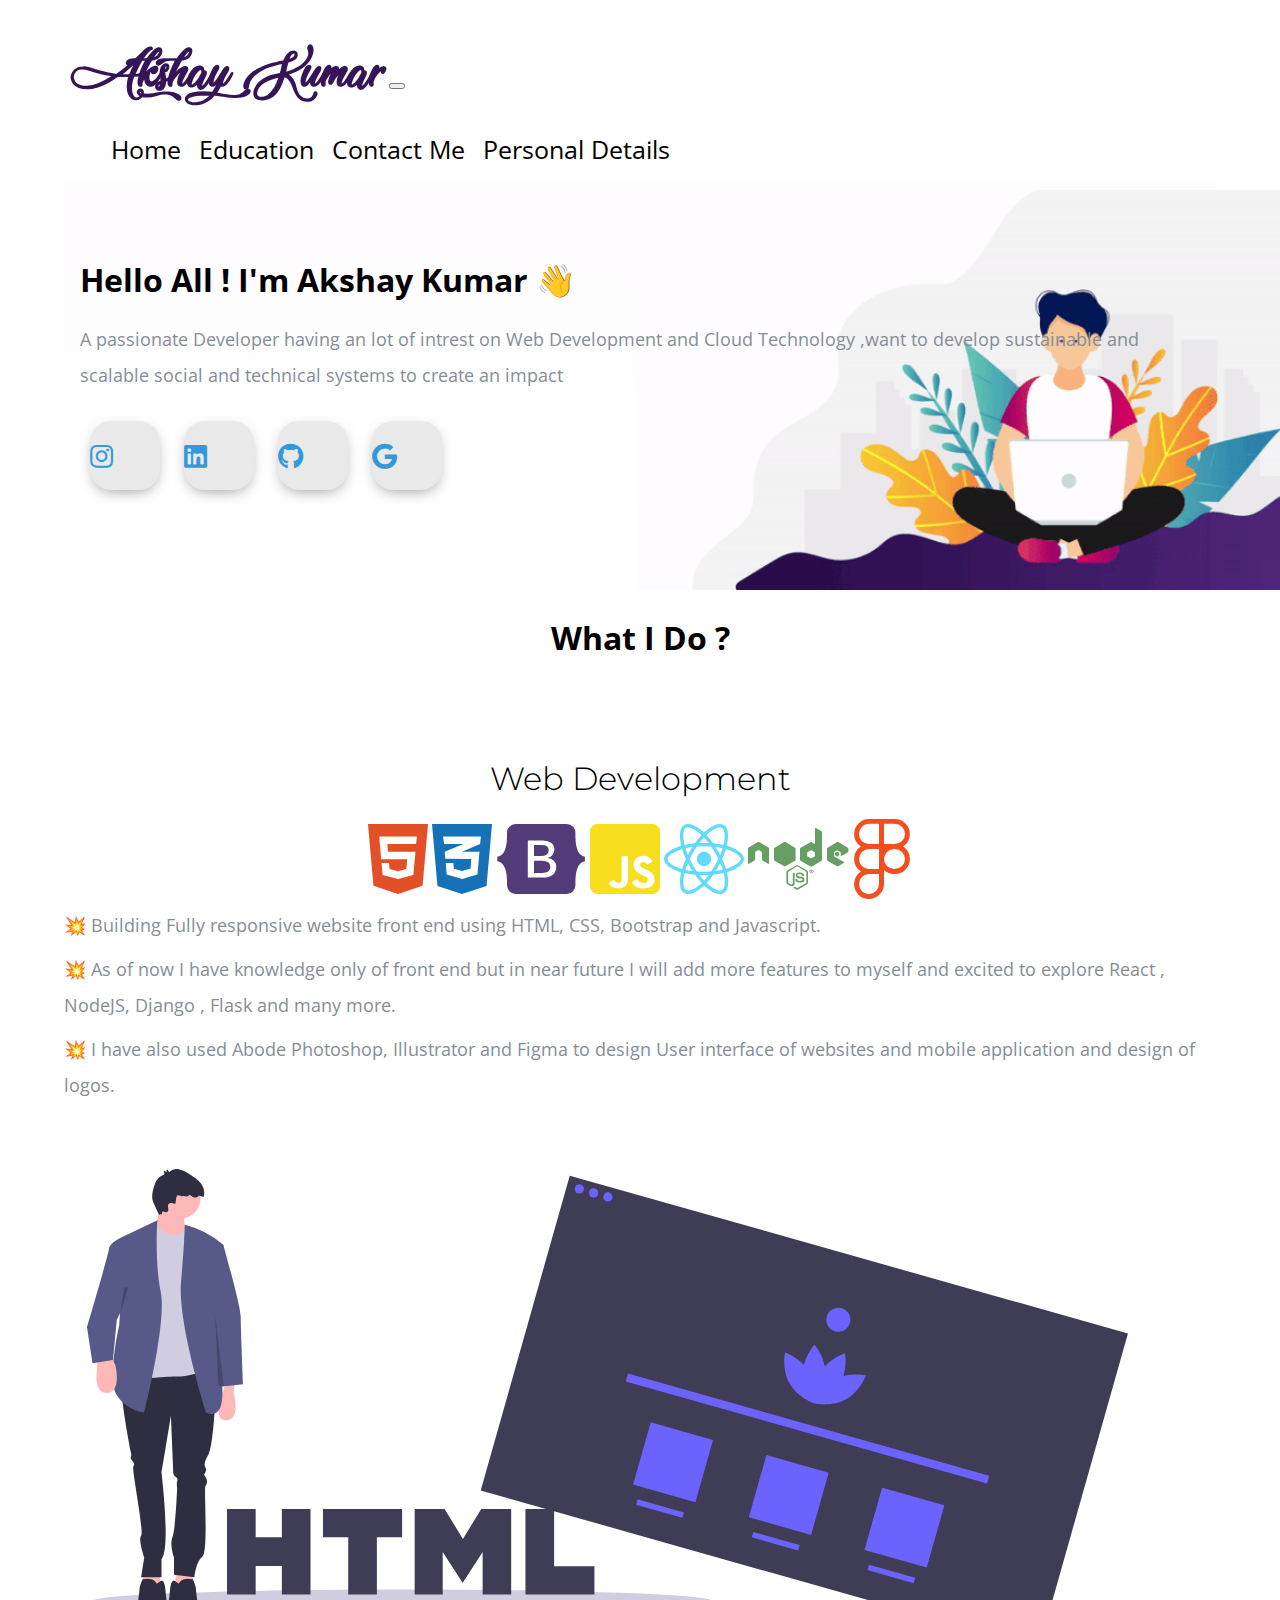
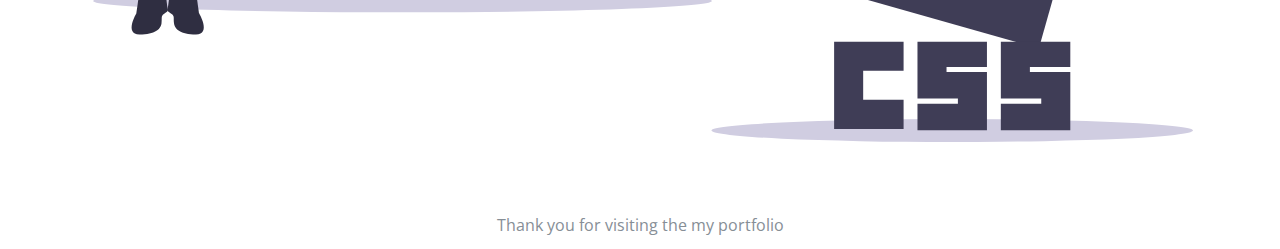
<file: index.html>
<!DOCTYPE html>
<html lang="en" dir="ltr">

<head>
  <meta charset="utf-8">
  <meta name="viewport" content="width=device-width,initial-scale=1">
  <title>Akshay's Portfolio</title>
  <link rel="icon" href="Image/engineer.ico">
  <link rel="stylesheet" href="https://stackpath.bootstrapcdn.com/bootstrap/4.5.0/css/bootstrap.min.css" integrity="sha384-9aIt2nRpC12Uk9gS9baDl411NQApFmC26EwAOH8WgZl5MYYxFfc+NcPb1dKGj7Sk" crossorigin="anonymous">
  <link rel="stylesheet" href="style.css">
  
  <link href="https://fonts.googleapis.com/css2?family=Arizonia&family=Montserrat:wght@400;800&display=swap" rel="stylesheet">
  <link href="https://fonts.googleapis.com/css2?family=Open+Sans:wght@700&display=swap" rel="stylesheet">
  <link rel="stylesheet" href="https://use.fontawesome.com/releases/v5.4.1/css/all.css" />
  <link rel="stylesheet" href="https://cdnjs.cloudflare.com/ajax/libs/font-awesome/5.13.1/css/all.min.css">
  <script src="https://code.jquery.com/jquery-3.5.1.slim.min.js" integrity="sha384-DfXdz2htPH0lsSSs5nCTpuj/zy4C+OGpamoFVy38MVBnE+IbbVYUew+OrCXaRkfj" crossorigin="anonymous"></script>
  <script src="https://cdn.jsdelivr.net/npm/popper.js@1.16.0/dist/umd/popper.min.js" integrity="sha384-Q6E9RHvbIyZFJoft+2mJbHaEWldlvI9IOYy5n3zV9zzTtmI3UksdQRVvoxMfooAo" crossorigin="anonymous"></script>
  <script src="https://stackpath.bootstrapcdn.com/bootstrap/4.5.0/js/bootstrap.min.js" integrity="sha384-OgVRvuATP1z7JjHLkuOU7Xw704+h835Lr+6QL9UvYjZE3Ipu6Tp75j7Bh/kR0JKI" crossorigin="anonymous"></script>
</head>
<body class="container-fluid body_section">
        <header>
              <nav class="navbar navbar-expand-lg navbar-light ">
                <a class="navbar-brand brand-name" href="#">Akshay Kumar</a>
                <button class="navbar-toggler" type="button" data-toggle="collapse" data-target="#navbarSupportedContent" aria-controls="navbarSupportedContent" aria-expanded="false" aria-label="Toggle navigation">
                  <span class="navbar-toggler-icon"></span>
                </button>
        
                <div class="collapse navbar-collapse" id="navbarSupportedContent">
                  <ul class="navbar-nav ml-auto">
                    <li class="nav-item">
                      <a class="nav-link headerachor" href="index.html">Home</a>
                    </li>
                    <li class="nav-item">
                      <a class="nav-link headerachor" href="Education.html">Education</a>
                    </li>
                    
                    <li class="nav-item">
                      <a class="nav-link headerachor" href="contact.html">Contact Me</a>
                    </li>
                    <li class="nav-item">
                      <a class="nav-link headerachor" href="personal.html">Personal Details</a>
                    </li>
                  </ul>
              </nav>
          </header>

          <section id = "Home">
              <div class="row column1">
                <div class="col-lg-6 col-md-6 first-image">
                    <img class = "boyimage" src="Image/20200630_162659.gif" alt="">
                </div>  
                  <div class="col-lg-6 section-1">
                      <h1 class = "Hello">Hello All ! I'm Akshay Kumar <span class="wave">👋</span></h1>
                      <p>A passionate Developer having an lot of intrest on
                          Web Development and Cloud Technology ,want to develop sustainable and 
                          scalable social and technical systems to create an impact</p>
                          <div class=social_media_icon>
                            <a class="btn" href="https://www.instagram.com/_akshaykumar_ak/" target=_blank>
                              <i class="fab fa-instagram"></i>
                            </a>
                            <a class="btn" href="https://www.linkedin.com/in/akshaykumar5253/" target=_blank>
                              <i class="fab fa-linkedin" aria-hidden="true"></i>
                            </a>
                            <a class="btn" href="https://github.com/akshayak5253" target=_blank>
                              <i class="fab fa-github"></i>
                            </a>
                            <a class="btn" href="mailto:akshaykumarak5253@gmail.com" target=_blank>
                              <i class="fab fa-google"></i>
                            </a>
                          </div>
                  </div>
                  <div class="Image-boy col-lg-6"><img class="boy" src="Image/Boy-image.png" alt=""></div>
              </div>
          </section>


          <section id=Whatido>
            <h1>What I Do ?</h1>
              <div class="row feature-1">
                <div class="col-lg-6 col-md-6 feature-web">
                  <h1 class="Feature-Heading">Web Development</h1>
                  <ul class = "dev-icon">
                    <li><i class="fab fa-html5 fa-5x" style="color:#e34f26"></i></li>
                    <li><i class="fab fa-css3-alt fa-5x" style="color:#1572b6"></i></li>
                    <li><i class="fab fa-bootstrap fa-5x" style="color:#543b79"></i></li>
                    <li><i class="fab fa-js-square fa-5x" style="color:#f7df1e"></i></li>
                    <li><i class="fab fa-react fa-5x" style="color:#61dafb"></i></li>
                    <li><i class="fab fa-node fa-5x" style="color:#679e63"></i></li>
                    <li><i class="fab fa-figma fa-5x" style="color:#f24e1e"></i></li>
                
                  </ul>
                  <div class = "Data-Analytic">
                    <p class ="Features-paragraph">
                       💥 Building Fully responsive website front end using HTML, CSS, Bootstrap and Javascript.</p>
                    <p  class ="Features-paragraph">
                       💥 As of now I have knowledge only of front end but in near future I will add more features to myself and excited to explore React , NodeJS, Django , Flask and many more.</p>
                      <p  class ="Features-paragraph">
                       💥 I have also used Abode Photoshop, Illustrator and Figma to design User interface of websites and mobile application and design of logos.</p>
                      </div>
                </div>
                <div class="col-lg-6 col-md-6 Feature-second-image ">
                  <img class = "Feature-svg-image" src="Image/website.svg" alt="">
                </div>
              </div>
              
               
        
          </section>
    <br>
    <br>
    <footer class=footer>Thank you for visiting the my portfolio</footer>
</body>
</html>
</file>
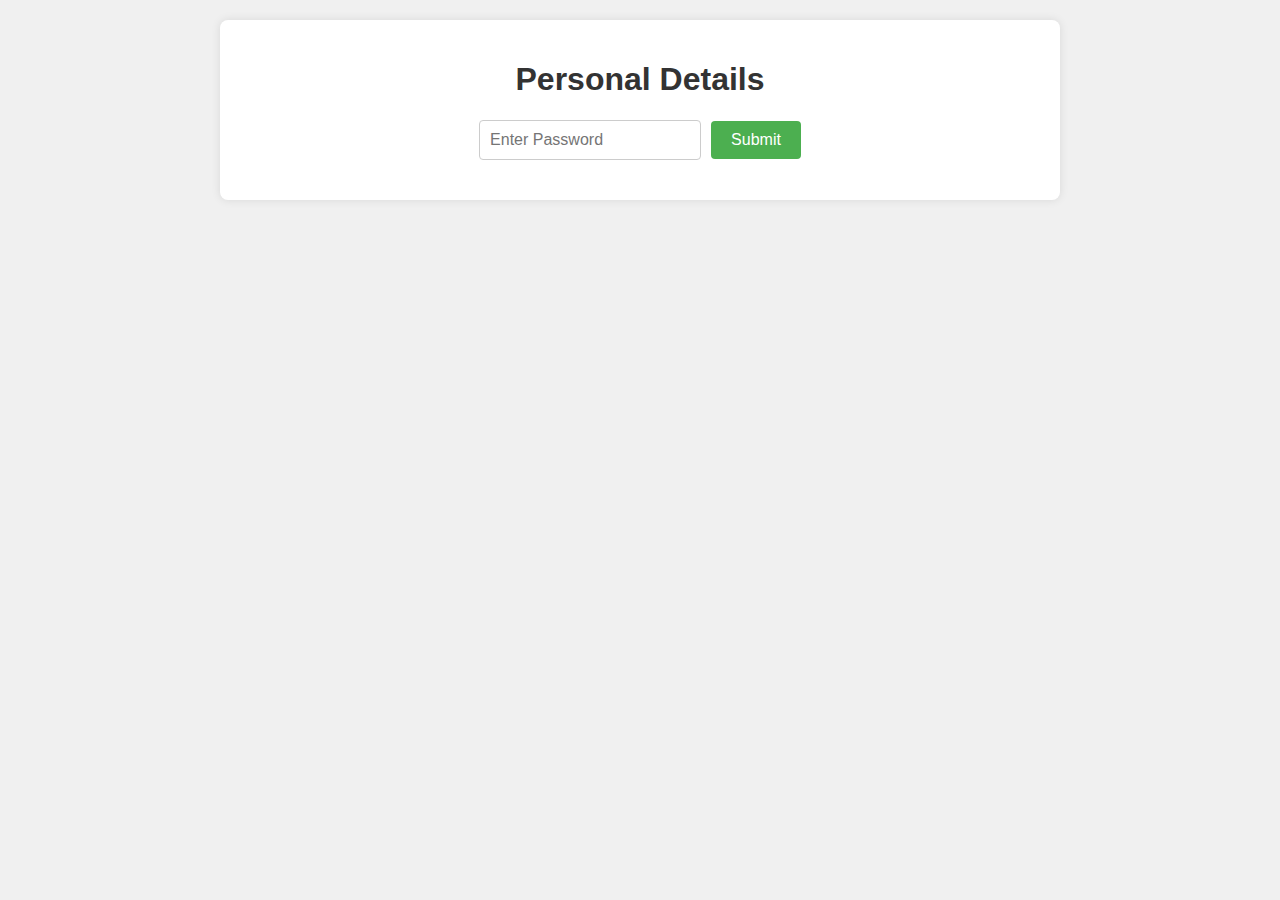
<file: personal.html>
<!DOCTYPE html>
<html lang="en">
<head>
  <meta charset="UTF-8">
  <meta name="viewport" content="width=device-width, initial-scale=1.0">
  <title>Personal Details</title>
  <link rel="stylesheet" href="styles.css">
</head>
<body>
  <div class="container">
    <h1>Personal Details</h1>
    <form id="passwordForm">
      <input type="password" id="passwordInput" placeholder="Enter Password">
      <button type="submit">Submit</button>
    </form>
    <div id="pdfContainer" style="display: none;">
      <div id="pdfActions">
        <label for="pdfSelect">Select PDF:</label>
        <select id="pdfSelect"></select>
        <button id="viewLargeBtn">View Large</button>
        <a id="downloadBtn" href="#" download>Download</a>
      </div>
      <iframe id="pdfViewer"></iframe>
    </div>
  </div>

  <script src="script.js"></script>
</body>
</html>
</file>
<file: style.css>
body{
    font-family: 'Open Sans', sans-serif;
    margin: 0;
  }
.body_section{
    padding : 3% 5% 1%;
}

p{
  font-size: 18px;
}

  a{
    text-decoration: none;
  }

  @font-face{
    font-family: "Lovely Home";
    src:local('Lovely Home'), 
    url("Image/LovelyHome-9aBZ.ttf") format('truetype');

  }

.brand-name ,.navbar-light .navbar-brand{
      /* font-family: "Brush Script MT"; */
      /* margin-bottom: 3px; */
      font-family: "Lovely Home";
      font-size: 50px;
      font-weight: bold;
      color: #351458;
  }



  .headerachor {
    color: black;
    margin: 0 7px 0 7px;
    font-size: 25px;
  }

  .headerachor:hover {
    background-color: #f1f1f1;
  }

  /* Section 1 */
   .column1{
       background-image: linear-gradient(#fefcfe,#ffffff);
       padding : 8px 16px;
   }

  .section-1{
    margin-top: 6%;
    text-align: left;
    position: relative;
}
span.wave {
  animation-name: wave-animation;
  animation-duration: 2.5s;
  animation-iteration-count: infinite;
  transform-origin: 70% 70%;
  display: inline-block;
}

@keyframes wave-animation {
    0% { transform: rotate(  0.0deg) }
   10% { transform: rotate(-10.0deg) }
   20% { transform: rotate( 12.0deg) }
   30% { transform: rotate(-10.0deg) }
   40% { transform: rotate(  9.0deg) }
   50% { transform: rotate(  0.0deg) }
  100% { transform: rotate(  0.0deg) }
}

.first-image{
    position: absolute;
    right:0;
}
.boyimage{
  height: 400px;
}

@media only screen and (max-width : 1183px){
  .first-image{
    right:160px;
  }

}
.boy{
  width: 100%;
  height: 100%;
  animation: bounce 1.2s;
  animation-direction: alternate;
  animation-iteration-count: infinite;
}

@keyframes bounce{
  from{
      transform: translate3d(0,0,0);
  }
  to{
      transform: translate3d(0,20px,0);
  }
}

.Image-boy{
  text-align: center;
  align-items: center;
}

@media only screen and (min-width:951px){
  .Image-boy{
    display:none;
  }
}
  .Hello{
      margin-bottom: 20px;
  }
  p{
      line-height: 2;
      color: #868e96;
  }


  .btn {
    display: inline-block;
    width: 4.37rem;
    height: 4.37rem;
    background: #e9e9e9;
    padding: 0px 0px;
    margin: 10px;
    border-radius: 30%;
    box-shadow: 0 5px 15px -5px #00000070;
    color: #3498db;
    overflow: hidden;
    position: relative;
  }

  .btn i {
    line-height: 70px;
    font-size: 1.625rem;
    transition: 0.2s linear;
  }

  .btn:hover i {
    transform: scale(1.3);
    color: #f1f1f1;
  }

  .btn::before {
    content: "";
    position: absolute;
    width: 120%;
    height: 120%;
    background: #3498db;
    transform: rotate(45deg);
    left: -110%;
    top: 90%;
  }




  .btn:hover::before {
    animation: aaa 0.7s 1;
    top: -10%;
    left: -10%;
  }

  @media only screen and (max-width:470px){
    .btn{
      width: 2.5rem;
      height: 2.5rem;
      margin: 7px;
    }
    .btn i {
      line-height: 40px;
      font-size: 1em;
    }
  }

 #Whatido{
     text-align: center;
     padding-top: 7%;
 }

  /* Section 2 */
  .feature-1{
      padding-top: 5%;
      text-align: center;
      }
  .feature-2{
    padding-top: 5%;
    text-align: center;
}
  .feature-3{
  padding-top: 5%;
  padding-bottom: 20px;
  text-align: center;
  }

  .Feature-Heading{
      font-family: "Montserrat";
      font-weight: 300;
  }

  .Feature-first-image{
      padding : 0 2% 10%;
  }

  .Feature-second-image{
      padding : 5% 2% 0;
  }





  .Feature-svg-image{
      width: 100%;
      height:100%;
  }
  .Feature-svg-image-3{
    width: 84%;
    height: 84%;
  }




  .dev-icon{
      list-style: none;
      display: inline;
      padding: 0%;
  }


  .numpy{
    max-width: 100%;
    width : 30%;
    height: 30%;
    padding-bottom: 7%;
  }

  .pandas{
    max-width: 100%;
    max-height: 100%;
    width : 23%;
    height: 15%;
    padding-bottom: 7%;
    padding-left :0;
  }

  li{
    display: inline;
  }

  .Data-Analytic{
      text-align: left;
  }

  .Features-paragraph{
      margin-top : 8px;
      margin-bottom: 8px;
  }

  @media only screen and (max-width : 764px){
    .feature-2{
      display: flex;
      flex-direction: column;
    }
    .feature-web{
      order:2;
    }
      
      .brand-name ,.navbar-light .navbar-brand{
      /* font-family: "Brush Script MT"; */
      /* margin-bottom: 3px; */
      font-family: "Lovely Home";
      font-size: 40px;
      font-weight: bold;
      color: #351458;
  }
  }
  @media only screen and (max-width : 991px) and (min-width: 951px){
    .section-1{
      margin-top: auto;
      padding-right: 400px;
    }
  }
  @media only screen and (max-width : 950px){

    body,html{
      text-align: center;
      font-size: 16px;
      line-height: normal;
    }
    .Hello{
      margin-bottom: 10px;
    }
    h1{
      font-size: 25px;
    }
    p{
      font-size: 15px;
      line-height: normal;
    }
      .section-1{
          text-align: center;
      }
      .first-image{
          display: none;
      }

      .pandas{
        width: 23%;
        height: 15%;
      }
  }




footer{
  padding-top: 2%;
  color: #868e96;
  text-align: center;
}
</file>
<file: styles.css>
body {
    font-family: Arial, sans-serif;
    background-color: #f0f0f0;
    margin: 0;
    padding: 0;
  }
  
  .container {
    max-width: 800px;
    margin: 20px auto;
    text-align: center;
    background-color: #fff;
    box-shadow: 0 0 10px rgba(0, 0, 0, 0.1);
    border-radius: 8px;
    padding: 20px;
  }
  
  h1 {
    color: #333;
  }
  
  #passwordForm {
    display: flex;
    align-items: center;
    justify-content: center;
    margin-bottom: 20px;
  }
  
  #passwordInput {
    padding: 10px;
    font-size: 16px;
    border: 1px solid #ccc;
    border-radius: 4px;
    margin-right: 10px;
    width: 200px;
  }
  
  button {
    padding: 10px 20px;
    font-size: 16px;
    background-color: #4CAF50;
    color: #fff;
    border: none;
    border-radius: 4px;
    cursor: pointer;
    transition: background-color 0.3s ease;
  }
  
  button:hover {
    background-color: #45a049;
  }
  
  #pdfContainer {
    margin-top: 20px;
  }
  
  #pdfActions {
    display: flex;
    align-items: center;
    justify-content: center;
    margin-bottom: 10px;
  }
  
  label {
    margin-right: 10px;
  }
  
  #pdfSelect {
    padding: 8px;
    font-size: 16px;
    border: 1px solid #ccc;
    border-radius: 4px;
  }
  
  #viewLargeBtn,
  #downloadBtn {
    padding: 10px 20px;
    font-size: 16px;
    background-color: #2196F3;
    color: #fff;
    border: none;
    border-radius: 4px;
    cursor: pointer;
    transition: background-color 0.3s ease;
    text-decoration: none;
    margin-left: 10px;
  }
  
  #viewLargeBtn:hover,
  #downloadBtn:hover {
    background-color: #0b7dda;
  }
  
  iframe {
    width: 100%;
    height: 60vh;
    border: none;
    box-shadow: 0 0 10px rgba(0, 0, 0, 0.1);
    border-radius: 8px;
  }
  
  /* Media Query for smaller screens */
  @media (max-width: 600px) {
    .container {
      max-width: 90%;
    }
  
    #pdfActions {
      flex-wrap: wrap;
    }
  
    #pdfSelect {
      margin-top: 10px;
      flex-basis: 100%;
    }
  
    #viewLargeBtn,
    #downloadBtn {
      margin-top: 10px;
      flex-basis: 100%;
    }
  
    iframe {
      height: 40vh;
    }
  }
</file>
